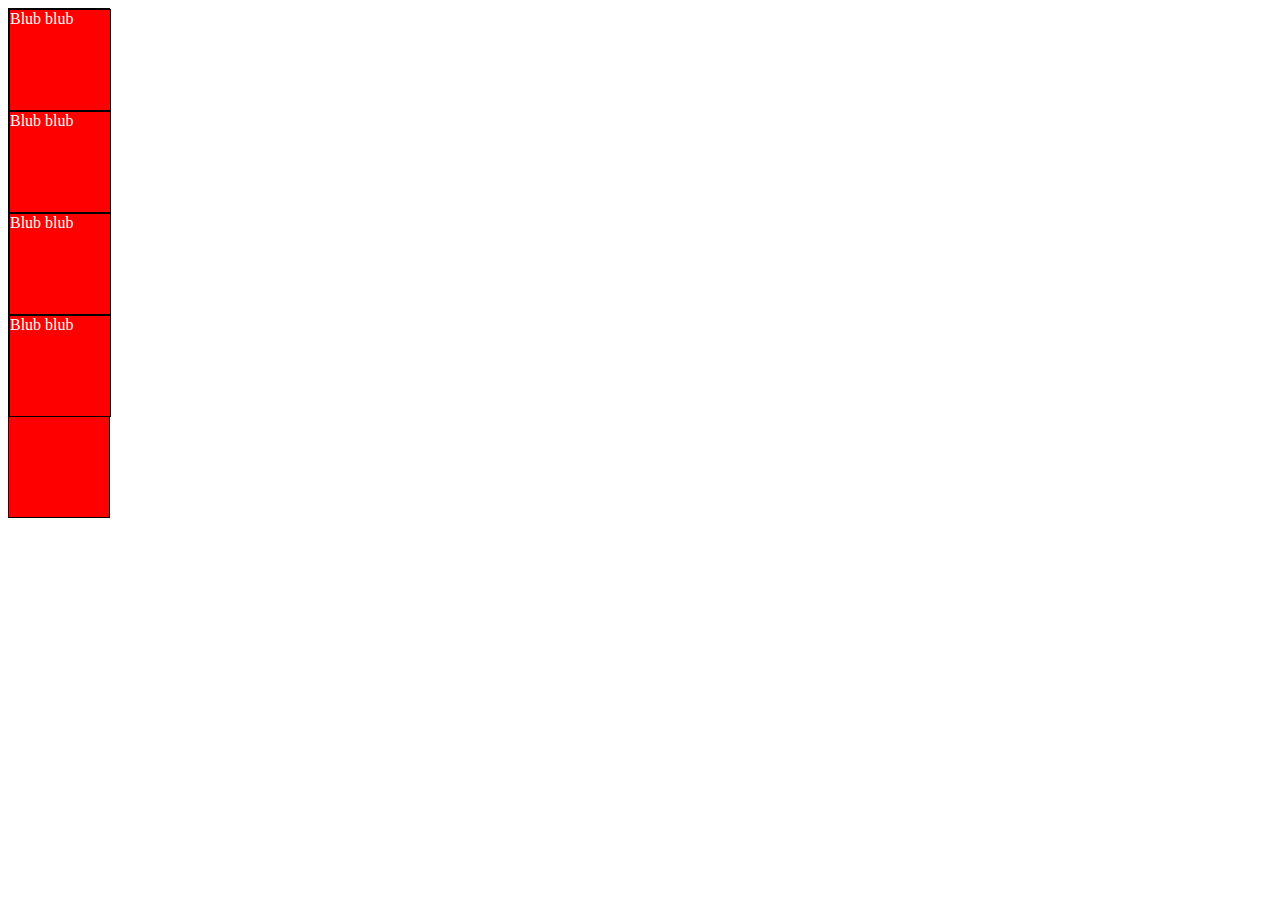
<file: nightmares/append_a_div/index.html>
<!DOCTYPE html>
<html lang="en">
  <head>
    <meta charset="UTF-8" />
    <meta name="viewport" content="width=device-width, initial-scale=1.0" />
    <meta http-equiv="X-UA-Compatible" content="ie=edge" />
    <title>HTML + CSS</title>
    <link rel="stylesheet" href="./style.css" />
  </head>
  <body>
    <div id="div1"></div>
    <div id="div2"></div>
    <div id="div3"></div>
    <div id="div4"></div>
    <div id="div5"></div>
    <script src="./fix.js"></script>
  </body>
</html>
</file>
<file: nightmares/append_a_div/style.css>
div {
  width: 100px;
  height: 100px;
  border: 1px solid black;
  background-color: red;
  color: white;
}
</file>
